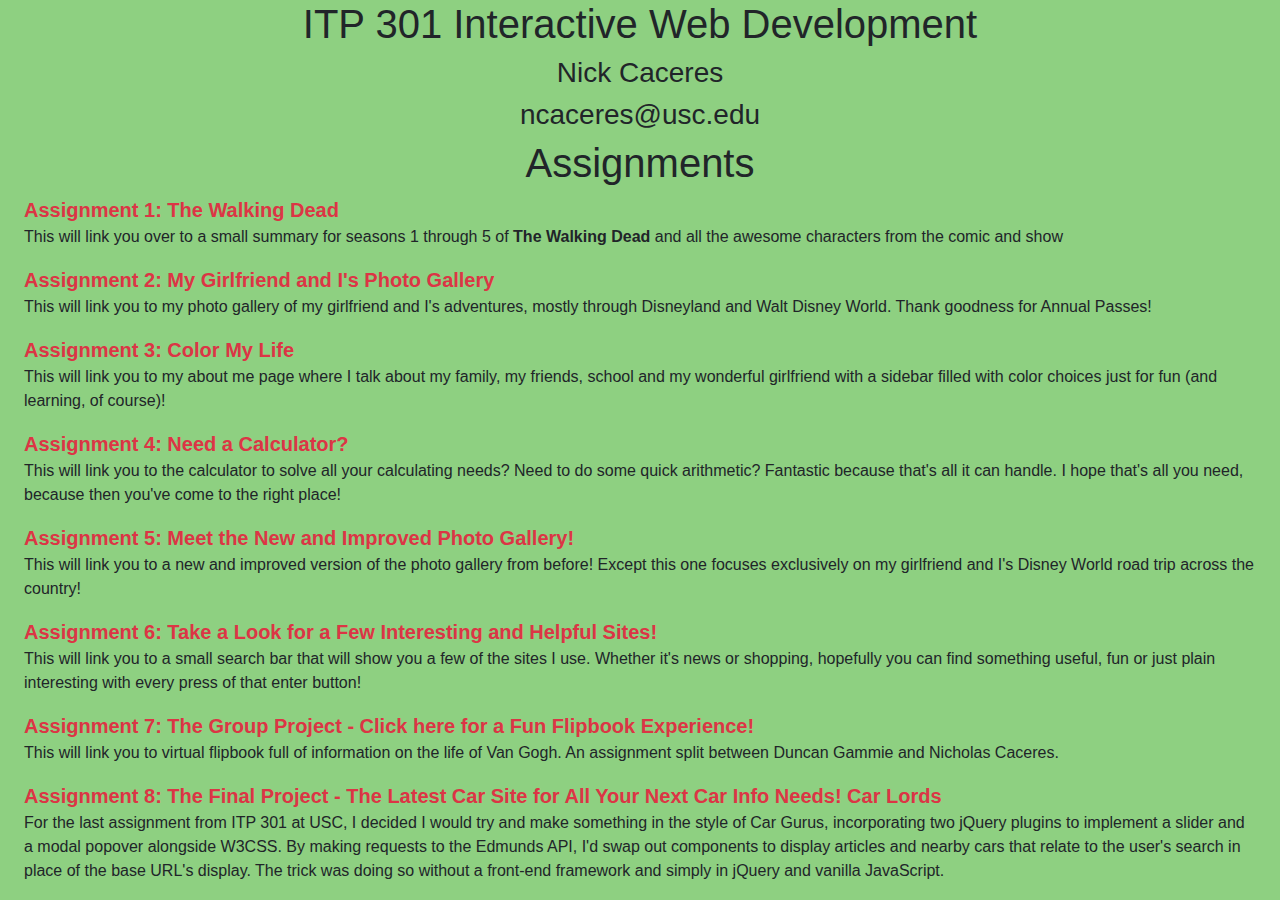
<file: classpage.html>
<!DOCTYPE html>

<html lang="en-US">
  <head>
    <meta charset="utf-8" />
    <title>Nick Caceres</title>
    <meta
      name="viewport"
      content="width=device-width, initial-scale=1 shrink-to-fit=no"
    />

    <link rel="stylesheet" type="text/css" href="styles/classpage.css" />

    <link
      rel="stylesheet"
      href="https://stackpath.bootstrapcdn.com/bootstrap/4.3.1/css/bootstrap.min.css"
      integrity="sha384-ggOyR0iXCbMQv3Xipma34MD+dH/1fQ784/j6cY/iJTQUOhcWr7x9JvoRxT2MZw1T"
      crossorigin="anonymous"
    />
  </head>

  <body>
    <div id="top-section">
      <h1 id="course-title" class="text-center">
        ITP 301 Interactive Web Development
      </h1>

      <h3 id="my-name" class="text-center">Nick Caceres</h3>

      <h3 id="my-email" class="text-center">ncaceres@usc.edu</h3>
    </div>

    <div id="container-for-work">
      <!-- <div id="labs-column">
        <h1 id="labs-title">Labs</h1>
        <div class="labs-block">
          <h2 class="lab-name">Lab 1: This Page!</h2>
          <p class="lab-description">
            This lab is actually what this page is. A nice little classpage to
            access any homework or in-class labs.
          </p>
        </div>
        <div class="labs-block">
          <h2 class="lab-name">Lab 2</h2>
          <p class="lab-description">
            This is the lab description example. In this area we would normally
            just have a description of what we are supposed to do.
          </p>
        </div>
      </div> -->

      <div id="assignments-column">
        <h1 id="assignments-title" class="text-center">Assignments</h1>
        <div class="assignment-block mx-4">
          <a
            href="https://nlcaceres.github.io/WD-show-fanpage"
            class="assignment-name text-danger"
          >
            Assignment 1: The Walking Dead
          </a>
          <p class="assignment-description">
            This will link you over to a small summary for seasons 1 through 5
            of <strong>The Walking Dead</strong> and all the awesome characters
            from the comic and show
          </p>
        </div>
        <div class="assignment-block mx-4">
          <a
            href="https://nlcaceres.github.io/jQuery-gallery"
            class="assignment-name text-danger"
          >
            Assignment 2: My Girlfriend and I's Photo Gallery
          </a>
          <p class="assignment-description">
            This will link you to my photo gallery of my girlfriend and I's
            adventures, mostly through Disneyland and Walt Disney World. Thank
            goodness for Annual Passes!
          </p>
        </div>
        <div class="assignment-block mx-4">
          <a
            href="https://nlcaceres.github.io/js-color-control"
            class="assignment-name text-danger"
          >
            Assignment 3: Color My Life
          </a>
          <p class="assignment-description">
            This will link you to my about me page where I talk about my family,
            my friends, school and my wonderful girlfriend with a sidebar filled
            with color choices just for fun (and learning, of course)!
          </p>
        </div>
        <div class="assignment-block mx-4">
          <a
            href="https://nlcaceres.github.io/calculator-webApp/"
            class="assignment-name text-danger"
          >
            Assignment 4: Need a Calculator?
          </a>
          <p class="assignment-description">
            This will link you to the calculator to solve all your calculating
            needs? Need to do some quick arithmetic? Fantastic because that's
            all it can handle. I hope that's all you need, because then you've
            come to the right place!
          </p>
        </div>
        <div class="assignment-block mx-4">
          <a
            href="https://nlcaceres.github.io/js-gallery"
            class="assignment-name text-danger"
          >
            Assignment 5: Meet the New and Improved Photo Gallery!</a
          >
          <p class="assignment-description">
            This will link you to a new and improved version of the photo
            gallery from before! Except this one focuses exclusively on my
            girlfriend and I's Disney World road trip across the country!
          </p>
        </div>
        <div class="assignment-block mx-4">
          <a
            href="https://nlcaceres.github.io/bookmark-search"
            class="assignment-name text-danger"
          >
            Assignment 6: Take a Look for a Few Interesting and Helpful
            Sites!</a
          >
          <p class="assignment-description">
            This will link you to a small search bar that will show you a few of
            the sites I use. Whether it's news or shopping, hopefully you can
            find something useful, fun or just plain interesting with every
            press of that enter button!
          </p>
        </div>
        <!-- <div class="assignment-block mx-4">
          <a
            href="Final Project ProposalPDF.pdf"
            class="assignment-name text-danger"
          >
            Assignment 7: Click here for a copy of my final project idea
          </a>
          <p class="assignment-description">
            My final project idea will hopefully be a car sales website that
            will finally integrate the many great results from sites like
            CarGurus, Edmunds, and Cars.com
          </p>
        </div> -->
        <div class="assignment-block mx-4">
          <a
            href="http://scf.usc.edu/~dgammie/itp301/groupfinalprojectversion2.html"
            class="assignment-name text-danger"
          >
            Assignment 7: The Group Project - Click here for a Fun Flipbook
            Experience!
          </a>
          <p class="assignment-description">
            This will link you to virtual flipbook full of information on the
            life of Van Gogh. An assignment split between Duncan Gammie and
            Nicholas Caceres.
          </p>
        </div>
        <!-- <div class="assignment-block mx-4">
          <a href="README.txt" class="assignment-name text-danger">
            Group Project Read Me: Click here for a copy of Duncan and my group
            project read me file!
          </a>
          <p class="assignment-description">
            Quick description of how we made a little magazine of magazine and
            books with Turn JS and Google Books API
          </p>
        </div> -->
        <div class="assignment-block mx-4">
          <a
            href="https://nlcaceres.github.io/carSearch-Site"
            class="assignment-name text-danger"
          >
            Assignment 8: The Final Project - The Latest Car Site for All Your
            Next Car Info Needs! Car Lords
          </a>
          <p class="assignment-description">
            For the last assignment from ITP 301 at USC, I decided I would try
            and make something in the style of Car Gurus, incorporating two
            jQuery plugins to implement a slider and a modal popover alongside
            W3CSS. By making requests to the Edmunds API, I'd swap out
            components to display articles and nearby cars that relate to the
            user's search in place of the base URL's display. The trick was
            doing so without a front-end framework and simply in jQuery and
            vanilla JavaScript.
          </p>
        </div>
      </div>
    </div>

    <script
      src="https://code.jquery.com/jquery-3.4.1.slim.min.js"
      integrity="sha256-CSXorXvZcTkaix6Yvo6HppcZGetbYMGWSFlBw8HfCJo="
      crossorigin="anonymous"
    ></script>
    <script
      src="https://cdnjs.cloudflare.com/ajax/libs/popper.js/1.14.7/umd/popper.min.js"
      integrity="sha384-UO2eT0CpHqdSJQ6hJty5KVphtPhzWj9WO1clHTMGa3JDZwrnQq4sF86dIHNDz0W1"
      crossorigin="anonymous"
    ></script>
    <script
      src="https://stackpath.bootstrapcdn.com/bootstrap/4.3.1/js/bootstrap.min.js"
      integrity="sha384-JjSmVgyd0p3pXB1rRibZUAYoIIy6OrQ6VrjIEaFf/nJGzIxFDsf4x0xIM+B07jRM"
      crossorigin="anonymous"
    ></script>
  </body>
</html>
</file>
<file: styles/classpage.css>
body {
  background-color: #8ed081 !important;
}
.assignment-name {
  font-size: 1.25em;
  font-weight: bold;
}
</file>
